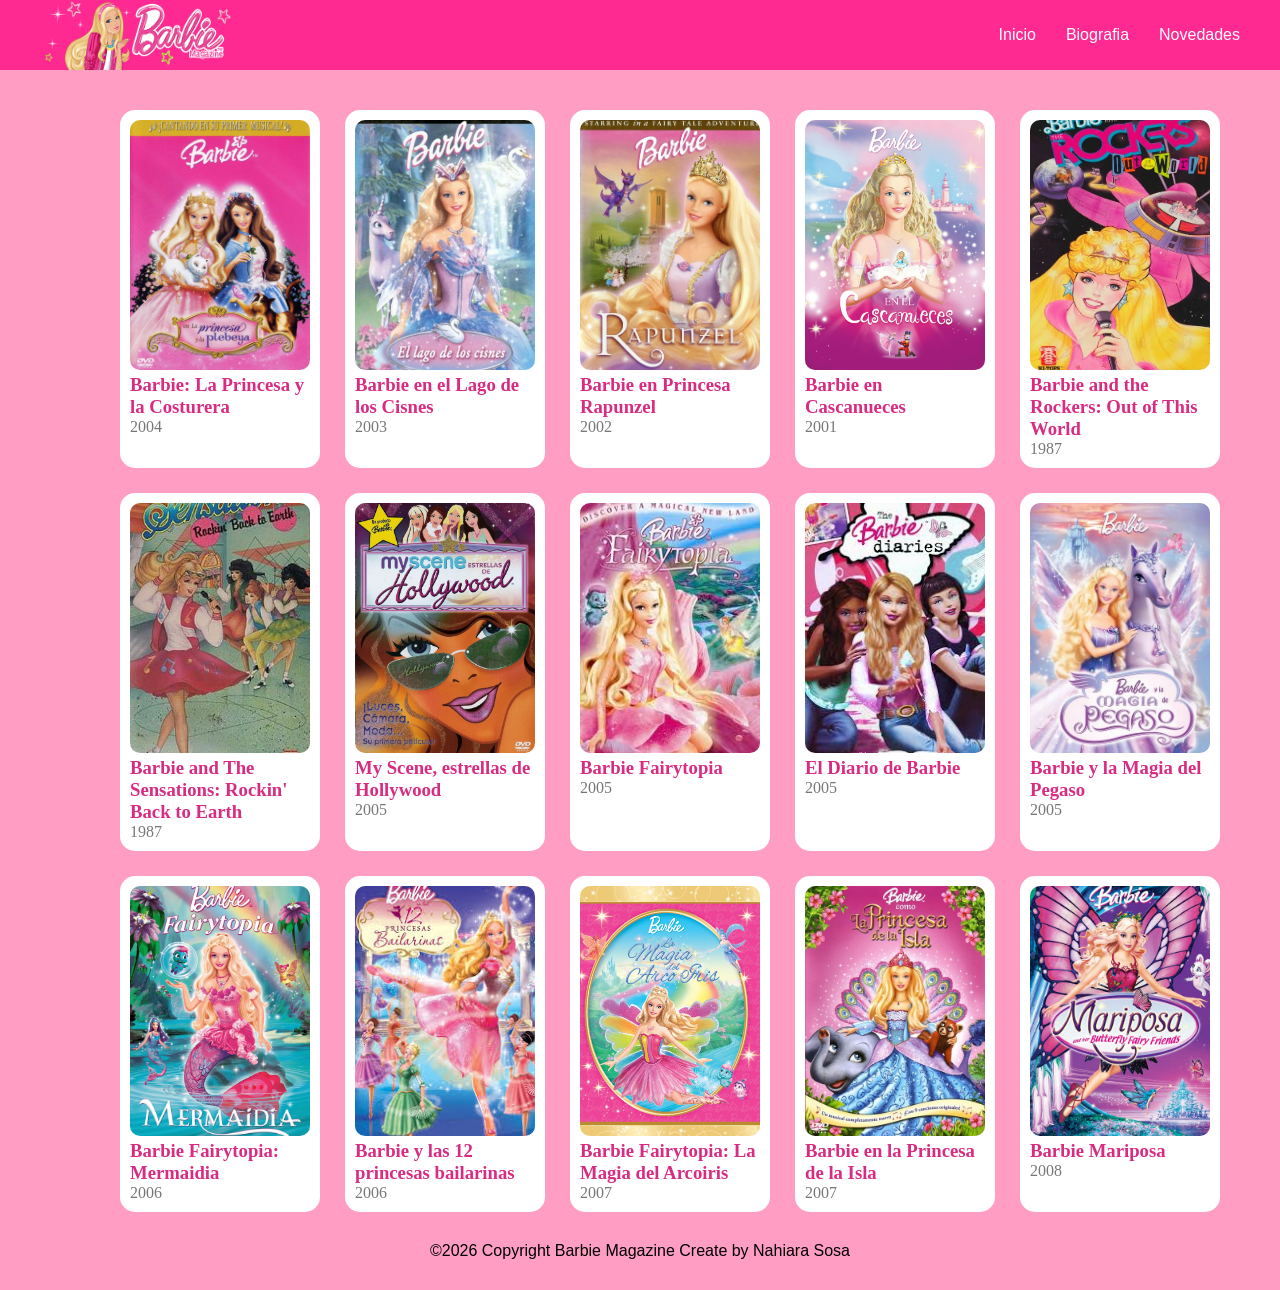
<file: index.html>
<!DOCTYPE html>
<html lang="es">
<head>
    <meta charset="UTF-8">
    <meta name="viewport" content="width=device-width, initial-scale=1.0">
    <title>Barbie Magazine</title>
    <link rel="stylesheet" href="web.css">
    <link rel="shortcut icon" href="pngwing.com.png" type="image/x-icon">
    
</head>
<body>

    <header>
    <div class="logo">
        <a href="index.html"><img src="pngwing.com (2).png" alt="Barbie"></a>
    </div>

    <nav>
        <a href="index.html">Inicio</a>
        <a href="biografia.html">Biografia</a>
        <a href="novedades.html">Novedades</a>
    </nav>

   
</header>

<section class="catalogo">

    

    <a href="#costurera" class="pelicula">
        <img src="imagenes/BarbiePrincesaPlebeya.webp" alt="Barbie1">
        <h3>Barbie: La Princesa y la Costurera</h3>
        <p>2004</p>
    </a>

    <a href="#cisnes" class="pelicula">
        <img src="imagenes/cisne barbie.jpg" alt="Barbie2">
        <h3>Barbie en el Lago de los Cisnes</h3>
        <p>2003</p>
    </a>

    <a href="#rapunzel" class="pelicula">
        <img src="imagenes/rapunxel.jpg" alt="Barbie3">
        <h3>Barbie en Princesa Rapunzel</h3>
        <p>2002</p>
    </a>

    <a href="#cascanueces" class="pelicula">
        <img src="imagenes/cascanueces.jpg" alt="Barbie4">
        <h3>Barbie en Cascanueces</h3>
        <p>2001</p>
    </a>

    <a href="#rockers" class="pelicula">
        <img src="imagenes/bafbie rockers.webp" alt="Barbie5">
        <h3>Barbie and the Rockers: Out of This World</h3>
        <p>1987</p>
    </a>

    <a href="#sensations" class="pelicula">
        <img src="imagenes/barbie sensations.jpg" alt="Barbie6">
        <h3>Barbie and The Sensations: Rockin' Back to Earth</h3>
        <p>1987</p>
    </a>

    <a href="#estrellas" class="pelicula">
        <img src="imagenes/myscene.jpg" alt="Barbie7">
        <h3>My Scene, estrellas de Hollywood</h3>
        <p>2005</p>
    </a>

    
    <a href="#fairy" class="pelicula">
        <img src="imagenes/descarga.jpg" alt="Barbie8">
        <h3> Barbie Fairytopia </h3>
        <p>2005</p>
    </a>

    
    <a href="#diario" class="pelicula">
        <img src="imagenes/descarga diario.jpg" alt="Barbie9">
        <h3> El Diario de Barbie </h3>
        <p>2005</p>
    </a>

    <a href="#pegaso" class="pelicula">
        <img src="imagenes/PEGASO.jpg" alt="Barbie10">
        <h3> Barbie y la Magia del Pegaso</h3>
        <p>2005</p>
    </a>

    
    <a href="#mermadia" class="pelicula">
        <img src="imagenes/barbie mermadia.webp" alt="Barbie11 ">
        <h3>Barbie Fairytopia: Mermaidia</h3>
        <p>2006</p>
    </a>

    <a href="#princesa" class="pelicula">
        <img src="imagenes/12bailarinas.jpg" alt="Barbie12">
        <h3>Barbie y las 12 princesas bailarinas</h3>
        <p>2006</p>
    </a>

    <a href="#arcoiris" class="pelicula">
        <img src="imagenes/lamagia.webp" alt="Barbie13">
        <h3>Barbie Fairytopia: La Magia del Arcoiris</h3>
        <p>2007</p>
    </a>

    <a href="#isla" class="pelicula">
        <img src="imagenes/laprincesa.webp" alt="Barbie14">
        <h3>Barbie en la Princesa de la Isla</h3>
        <p>2007</p>
    </a>

    <a href="#mariposa" class="pelicula">
        <img src="imagenes/images.jpg" alt="Barbie15">
        <h3>Barbie Mariposa</h3>
        <p>2008</p>
    
    </a>


</section>

<div id="costurera" class="info">
    <img src="imagenes/BarbiePrincesaPlebeya.webp">
    <div>
        <h2>Barbie: La Princesa y la Costurera</h2>
        <p><b>Año:</b> 2004</p>
        <p><b>Donde ver:</b> <a class="ver" href="https://share.google/gVghkswSds0yOHG3K" target="_blank"> Barbie en la Princesa y la Plebeya</a> </p>
        <p>La princesa Anneliese y la costurera Erika descubren que son idénticas y terminan intercambiando sus lugares.</p>
        <a href="#" class="cerrar">X</a>
        <iframe width="380" height="170" src="//ok.ru/videoembed/2987113056851?nochat=1" frameborder="0" allow="autoplay" allowfullscreen></iframe>
    </div>
</div>

<div id="cisnes" class="info">
    <img src="imagenes/cisne barbie.jpg">
    <div>
        <h2>Barbie en el Lago de los Cisnes</h2>
        <p><b>Año:</b> 2003</p>
        <p><b>Donde ver:</b> <a class="ver" href="https://ok.ru/video/1798534138522" target="_blank"> Barbie en el Lago de los Cisnes</a> </p>
        <p>Odette se convierte en un cisne debido a un hechizo y debe encontrar una manera de romper la maldición.</p>
        <a href="#" class="cerrar">X</a>
        <iframe width="380" height="200" src="//ok.ru/videoembed/1798534138522?nochat=1" frameborder="0" allow="autoplay" allowfullscreen></iframe>
    </div>
</div>

<div id="rapunzel" class="info">
    <img src="imagenes/rapunxel.jpg">
    <div>
        <h2>Barbie en Princesa Rapunzel</h2>
        <p><b>Año:</b> 2002</p>
        <p><b>Donde ver:</b> <a class="ver" href="https://ok.ru/video/2843519421011" target="_blank"> Barbie en Rapunzel </a> </p>
        <p>Rapunzel vive encerrada en una torre hasta que descubre un pincel mágico que puede ayudarla a cambiar su destino.</p>
        <a href="#" class="cerrar">X</a>
        <iframe width="380" height="170" src="//ok.ru/videoembed/2843519421011?nochat=1" frameborder="0" allow="autoplay" allowfullscreen></iframe>
    </div>
</div>

<div id="cascanueces" class="info">
    <img src="imagenes/cascanueces.jpg">
    <div>
        <h2>Barbie en Cascanueces</h2>
        <p><b>Año:</b> 2001</p>
        <p><b>Donde ver:</b> <a class="ver" href="https://ok.ru/video/2296948853414" target="_blank"> Barbie en Cascanueces</a> </p>
        <p>Clara entra en un mundo mágico junto al Cascanueces y comienza una aventura para salvar el reino.</p>
        <a href="#" class="cerrar">X</a>
        <iframe width="370" height="190" src="//ok.ru/videoembed/2296948853414?nochat=1" frameborder="0" allow="autoplay" allowfullscreen></iframe>
    </div>
</div>

<div id="rockers" class="info">
    <img src="imagenes/bafbie rockers.webp">
    <div>
        <h2>Barbie and the Rockers: Out of This World</h2>
        <p><b>Año:</b> 1987</p>
        <p><b>Donde ver:</b><a class="ver" href="https://ok.ru/video/5135855979043" target="_blank"> Barbie and The Rockers </a> </p>
        <p> <strong class="rockers"> 00:00-24:34 </strong> Barbie y su banda viajan al espacio para realizar un concierto.</p>
        <a href="#" class="cerrar">X</a>
        <iframe width="360" height="160" src="//ok.ru/videoembed/5135855979043?nochat=1" frameborder="0" allow="autoplay" allowfullscreen></iframe>
    </div>
</div>

<div id="sensations" class="info">
    <img src="imagenes/barbie sensations.jpg">
    <div>
        <h2>Barbie and The Sensations: Rockin' Back to Earth</h2>
        <p><b>Año:</b> 1987</p>
        <p><b>Donde ver:</b> <a class="ver" href="https://ok.ru/video/5135855979043" target="_blank"> Barbie de regreso a la tierra  </a></p>
        <p> <strong class="rockers"> 24:35-46:11 </strong> Barbie y The Sensations regresan a la Tierra después de su aventura musical.</p>
        <a href="#" class="cerrar">X</a>
         <iframe width="360" height="160" src="//ok.ru/videoembed/5135855979043?nochat=1" frameborder="0" allow="autoplay" allowfullscreen></iframe>
    </div>
</div>

<div id="estrellas" class="info">
    <img src="imagenes/myscene.jpg">
    <div>
        <h2>My Scene, Estrellas de Hollywood</h2>
        <p><b>Año:</b> 2005</p>
        <p><b>Donde ver:</b><a class="ver" href="https://www.facebook.com/watch/?v=2432728203656877" target="_blank"> Estrellas de Hollywood</a> </p>
        <p>Barbie y sus amigas consiguen por accidente un trabajo como extras en una gran producción cinematográfica de Hollywood en Nueva York.</p>
        <a href="#" class="cerrar">X</a>
    
    </div>
</div>

<div id="fairy" class="info">
    <img src="imagenes/descarga.jpg">
    <div>
        <h2>Barbie Fairytopia</h2>
        <p><b>Año:</b> 2005</p>
        <p><b>Donde ver:</b><a class="ver" href="https://ok.ru/video/3027862162003" target="_blank"> Barbie en Fairytopia</a> </p>
        <p>Sigue la historia de Elina, una hada de las flores sin alas que vive en el mágico mundo de Fairytopia.</p>
        <a href="#" class="cerrar">X</a>
        <iframe width="360" height="175" src="//ok.ru/videoembed/3027862162003?nochat=1" frameborder="0" allow="autoplay" allowfullscreen></iframe>
    
    </div>
</div>

<div id="diario" class="info">
    <img src="imagenes/descarga diario.jpg">
    <div>
        <h2>El Diario de Barbie</h2>
        <p><b>Año:</b> 2005</p>
        <p><b>Donde ver:</b><a class="ver" href="https://ok.ru/video/3027862162003" target="_blank"> El Diario de Barbie</a> </p>
        <p>Recibe un diario especial y una pulsera que parecen hacer realidad sus deseos y cambiar su suerte.</p>
        <a href="#" class="cerrar">X</a>
        <iframe width="360" height="165" src="//ok.ru/videoembed/7341442468484?nochat=1" frameborder="0" allow="autoplay" allowfullscreen></iframe>
    
    </div>
</div>

<div id="pegaso" class="info">
    <img src="imagenes/PEGASO.jpg">
    <div>
        <h2>Barbie y la Magia del Pegaso</h2>
        <p><b>Año:</b> 2005</p>
        <p><b>Donde ver:</b> <a class="ver" href="https://ok.ru/video/9794536344302" target="_blank">  Barbie y la Magia del Pegaso </a> </p>
        <p>La historia de la princesa Annika, quien debe salvar a su familia y a su reino de un malvado hechicero en un plazo de tres días</p>
        <a href="#" class="cerrar">X</a>
       <iframe width="360" height="165" src="//ok.ru/videoembed/9794536344302?nochat=1" frameborder="0" allow="autoplay" allowfullscreen></iframe>
    </div>
</div>

<div id="mermadia" class="info">
    <img src="imagenes/barbie mermadia.webp">
    <div>
        <h2>Barbie Fairytopia: Mermaidia</h2>
        <p><b>Año:</b> 2006</p>
        <p><b>Donde ver:</b> <a class="ver" href="https://ok.ru/video/7655125945072" target="_blank"> Barbie Fairytopia en Mermaidia</a> </p>
        <p> El hada Elina viaja al reino submarino de Mermaidia para rescatar al príncipe sireno Nalu.</p>
        <a href="#" class="cerrar">X</a>
        <iframe width="360" height="165" src="//ok.ru/videoembed/7655125945072?nochat=1" frameborder="0" allow="autoplay" allowfullscreen></iframe>
    </div>
</div>

<div id="princesa" class="info">
    <img src="imagenes/12bailarinas.jpg">
    <div>
        <h2>Barbie y las 12 Princesas Bailarinas</h2>
        <p><b>Año:</b> 2006</p>
        <p><b>Donde ver:</b> <a class="ver" href="https://ok.ru/video/2476079844006" target="_blank"> Barbie en las 12 princesas bailarinas </a> </p>
        <p> Las doce hermanas descubren un pasadizo secreto en su habitación que las lleva a un reino dorado y encantado cada vez que bailan sobre un mosaico de flores.</p>
        <a href="#" class="cerrar">X</a>
        <iframe width="360" height="165" src="//ok.ru/videoembed/2476079844006?nochat=1" frameborder="0" allow="autoplay" allowfullscreen></iframe>
       
    </div>
</div>

<div id="arcoiris" class="info">
    <img src="imagenes/lamagia.webp">
    <div>
        <h2>Barbie Fairytopia: La magia del arcoíris</h2>
        <p><b>Año:</b> 2007</p>
        <p><b>Donde ver:</b> <a class="ver" href="https://ok.ru/video/1798535383706" target="_blank"> Barbie en Fairytopia la Magia del Arcoiris </a> </p>
        <p>Una hada y sus compañeros deben evitar que una villana congele su reino por diez años.</p>
        <a href="#" class="cerrar">X</a>
        <iframe width="360" height="165" src="//ok.ru/videoembed/1798535383706?nochat=1" frameborder="0" allow="autoplay" allowfullscreen></iframe>
       
    </div>
</div>

<div id="isla" class="info">
    <img src="imagenes/laprincesa.webp">
    <div>
        <h2>Barbie en la Princesa de la Isla</h2>
        <p><b>Año:</b> 2007</p>
        <p><b>Donde ver:</b> <a class="ver" href="https://ok.ru/video/2841739725395" target="_blank"> Barbie en la Princesa de la Isla</a> </p>
        <p> Una joven criada en una isla tropical viaja a la civilización junto a un príncipe aventurero, donde debe adaptarse a la sociedad real mientras busca descubrir su verdadera identidad. </p>
        <a href="#" class="cerrar">X</a>
        <iframe width="360" height="165" src="//ok.ru/videoembed/2841739725395?nochat=1" frameborder="0" allow="autoplay" allowfullscreen></iframe>
        
    </div>
</div>

<div id="mariposa" class="info">
    <img src="imagenes/images.jpg">
    <div>
        <h2>Barbie Mariposa</h2>
        <p><b>Año:</b> 2008</p>
        <p><b>Donde ver:</b><a class="ver" href="https://ok.ru/video/9822584769262" target="_blank"> Barbie Mariposa </a> </p>
        <p> Un hada debe de adentrarse en tierras peligrosas para buscar una cura mágica que salve a su reino de la oscuridad eterna. </p>
        <a href="#" class="cerrar">X</a>
        <iframe width="360" height="165" src="//ok.ru/videoembed/9822584769262?nochat=1" frameborder="0" allow="autoplay" allowfullscreen></iframe>

        
    </div>
</div>

<footer>
    <p>&copy;2026 Copyright Barbie Magazine Create by Nahiara Sosa</p>
</footer>
</file>
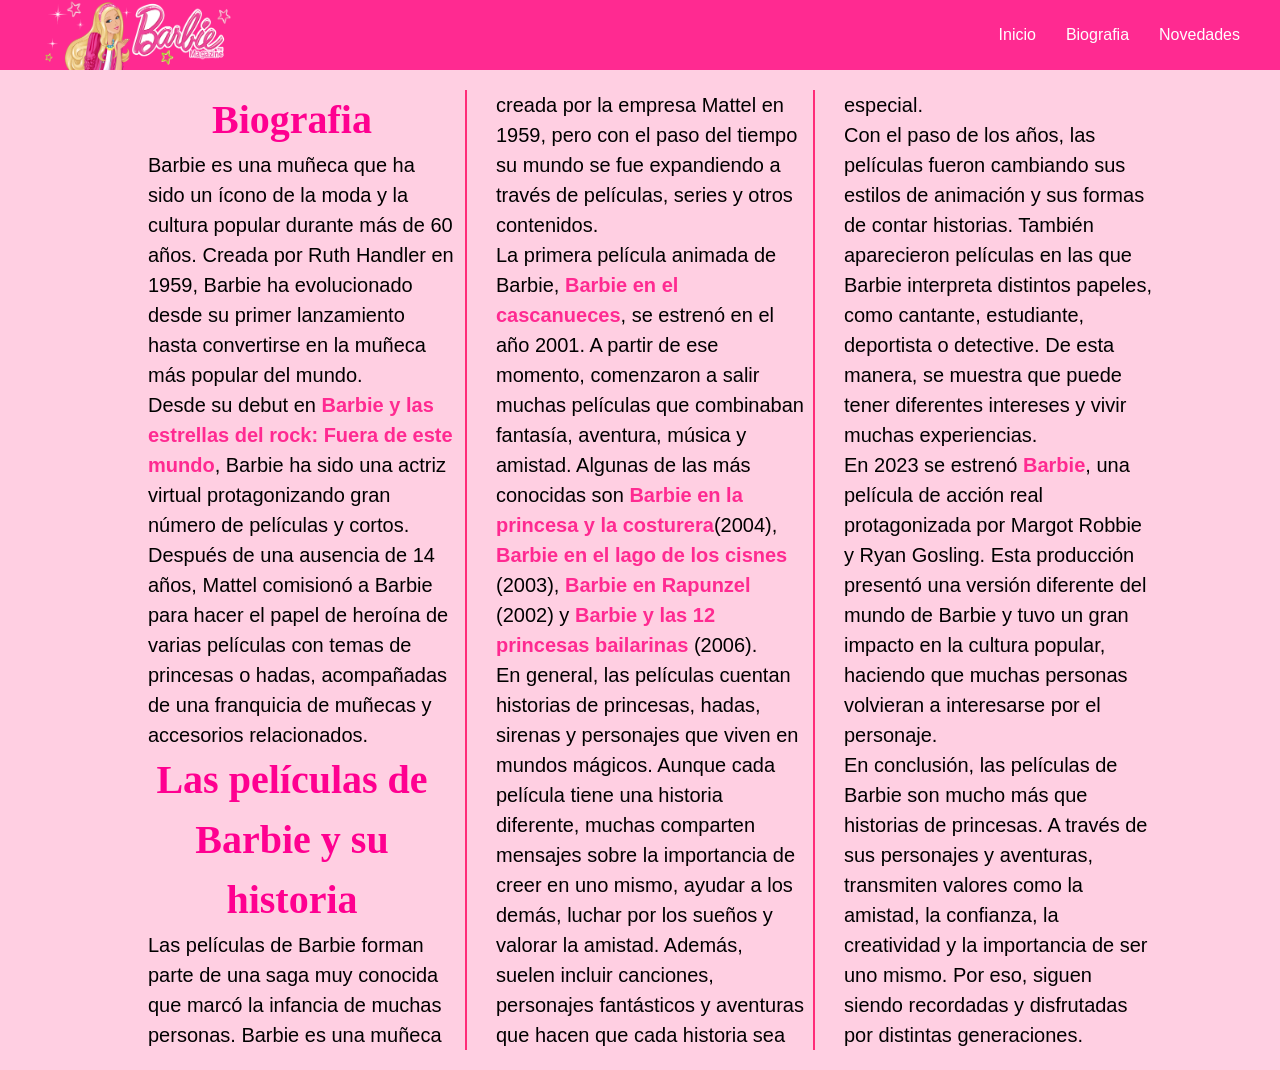
<file: biografia.html>
<!DOCTYPE html>
<html lang="en">
<head>
    <meta charset="UTF-8">
    <meta name="viewport" content="width=device-width, initial-scale=1.0">
    <title>Biografia</title>
    <link rel="stylesheet" href="biografia.css">
    <link rel="shortcut icon" href="pngwing.com.png" type="image/x-icon">
</head>
<body>

    <header>
    <div class="logo">
        <a href="index.html"><img src="pngwing.com (2).png" alt="Barbie"></a>
    </div>

    <nav>
        <a href="index.html">Inicio</a>
        <a href="biografia.html">Biografia</a>
        <a href="#">Novedades</a>
    </nav>

    
    </header> 
    <main>
          <section class="biografia">
        <h1> Biografia </h1>

        <p>Barbie es una muñeca que ha sido un ícono de la moda y la cultura popular durante más de 60 años. Creada por Ruth Handler en 1959, Barbie ha evolucionado desde su primer lanzamiento hasta convertirse en la muñeca más popular del mundo. <br>
        Desde su debut en <strong>Barbie y las estrellas del rock: Fuera de este mundo</strong>, Barbie ha sido una actriz virtual protagonizando gran número de películas y cortos. Después de una ausencia de 14 años, Mattel comisionó a Barbie para hacer el papel de heroína de varias películas con temas de princesas o hadas, acompañadas de una franquicia de muñecas y accesorios relacionados. <br> </p> 

        <h1>Las películas de Barbie y su historia</h1>

        <p>Las películas de Barbie forman parte de una saga muy conocida que marcó la infancia de muchas personas. Barbie es una muñeca creada por la empresa Mattel en 1959, pero con el paso del tiempo su mundo se fue expandiendo a través de películas, series y otros contenidos. <br>

La primera película animada de Barbie, <strong>Barbie en el cascanueces</strong>, se estrenó en el año 2001. A partir de ese momento, comenzaron a salir muchas películas que combinaban fantasía, aventura, música y amistad. Algunas de las más conocidas son <strong>Barbie en la princesa y la costurera</strong>(2004), <strong>Barbie en el lago de los cisnes </strong>(2003), <strong>Barbie en Rapunzel </strong>(2002) y <strong>Barbie y las 12 princesas bailarinas </strong>(2006). <br>

En general, las películas cuentan historias de princesas, hadas, sirenas y personajes que viven en mundos mágicos. Aunque cada película tiene una historia diferente, muchas comparten mensajes sobre la importancia de creer en uno mismo, ayudar a los demás, luchar por los sueños y valorar la amistad. Además, suelen incluir canciones, personajes fantásticos y aventuras que hacen que cada historia sea especial. <br> 

Con el paso de los años, las películas fueron cambiando sus estilos de animación y sus formas de contar historias. También aparecieron películas en las que Barbie interpreta distintos papeles, como cantante, estudiante, deportista o detective. De esta manera, se muestra que puede tener diferentes intereses y vivir muchas experiencias. <br>

En 2023 se estrenó <strong>Barbie</strong>, una película de acción real protagonizada por Margot Robbie y Ryan Gosling. Esta producción presentó una versión diferente del mundo de Barbie y tuvo un gran impacto en la cultura popular, haciendo que muchas personas volvieran a interesarse por el personaje. <br>

En conclusión, las películas de Barbie son mucho más que historias de princesas. A través de sus personajes y aventuras, transmiten valores como la amistad, la confianza, la creatividad y la importancia de ser uno mismo. Por eso, siguen siendo recordadas y disfrutadas por distintas generaciones.</p>


    </section>
    </main>
  
</body>
</html>
</file>
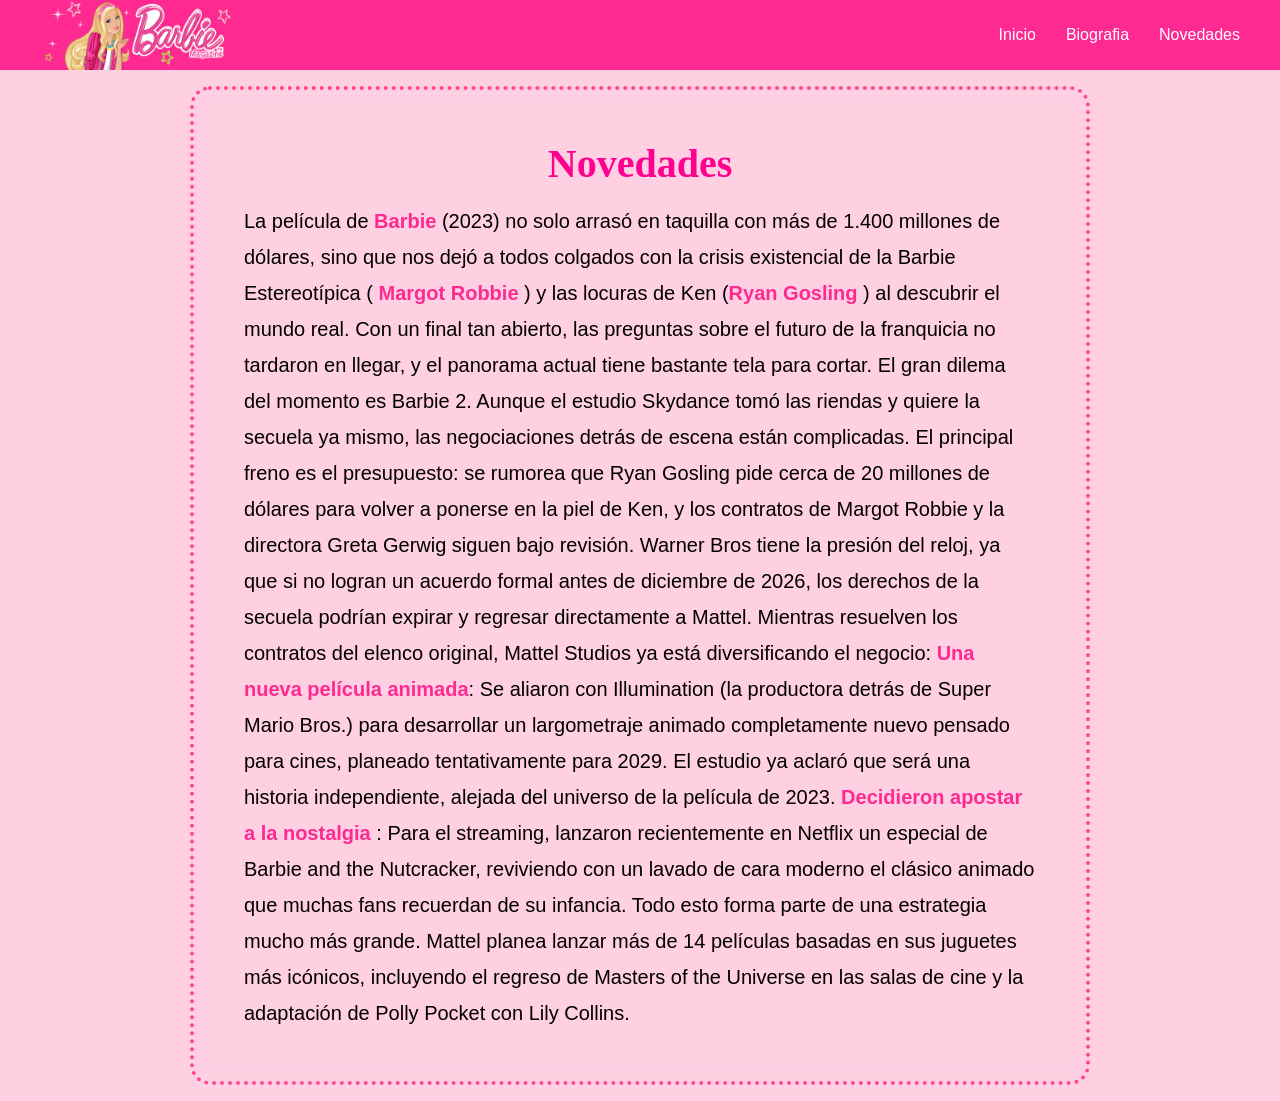
<file: novedades.html>
<!DOCTYPE html>
<html lang="en">
<head>
    <meta charset="UTF-8">
    <meta name="viewport" content="width=device-width, initial-scale=1.0">
    <title>Biografia</title>
    <link rel="stylesheet" href="novedades.css">
    
    <link rel="shortcut icon" href="pngwing.com.png" type="image/x-icon">
</head>
<body>

    <header>
    <div class="logo">
        <a href="index.html"><img src="pngwing.com (2).png" alt="Barbie"></a>
    </div>

    <nav>
        <a href="index.html">Inicio</a>
        <a href="biografia.html">Biografia</a>
        <a href="novedades.html">Novedades</a>
    </nav>

    
    </header> 
    <main>
          <section class="novedad">

            <h1>Novedades</h1>

            <p>La película de <strong>Barbie</strong> (2023) no solo arrasó en taquilla con más de 1.400 millones de dólares, sino que nos dejó a todos colgados con la crisis existencial de la Barbie Estereotípica ( <strong>Margot Robbie</strong> ) y las locuras de Ken (<strong>Ryan Gosling</strong> ) al descubrir el mundo real. Con un final tan abierto, las preguntas sobre el futuro de la franquicia no tardaron en llegar, y el panorama actual tiene bastante tela para cortar.
El gran dilema del momento es Barbie 2. Aunque el estudio Skydance tomó las riendas y quiere la secuela ya mismo, las negociaciones detrás de escena están complicadas. El principal freno es el presupuesto: se rumorea que Ryan Gosling pide cerca de 20 millones de dólares para volver a ponerse en la piel de Ken, y los contratos de Margot Robbie y la directora Greta Gerwig siguen bajo revisión. Warner Bros tiene la presión del reloj, ya que si no logran un acuerdo formal antes de diciembre de 2026, los derechos de la secuela podrían expirar y regresar directamente a Mattel.
Mientras resuelven los contratos del elenco original, Mattel Studios ya está diversificando el negocio:
  <strong>Una nueva película animada</strong>: Se aliaron con Illumination (la productora detrás de Super Mario Bros.) para desarrollar un largometraje animado completamente nuevo pensado para cines, planeado tentativamente para 2029. El estudio ya aclaró que será una historia independiente, alejada del universo de la película de 2023.
 <strong>Decidieron apostar a la nostalgia</strong> : Para el streaming, lanzaron recientemente en Netflix un especial de Barbie and the Nutcracker, reviviendo con un lavado de cara moderno el clásico animado que muchas fans recuerdan de su infancia.
Todo esto forma parte de una estrategia mucho más grande. Mattel planea lanzar más de 14 películas basadas en sus juguetes más icónicos, incluyendo el regreso de Masters of the Universe en las salas de cine y la adaptación de Polly Pocket con Lily Collins.</p>


        
    </section>
    </main>
  
</body>
</html>
</file>
<file: web.css>
*{
    margin: 0;
}


button{
    border-radius: 10px;
    background-color: rgb(250, 126, 188);
    border: none;
    margin: 30px;
}

body {
    font-family: Arial, sans-serif;
    background-color: #ff9dc3;
}

header {
    background-color: #ff2a91;
    height: 70px;
    display: flex;
    align-items: center;
    justify-content: space-between;
    padding: 0 40px;

}

nav {
    display: flex;
    gap: 30px;
}

nav a {
    color: white;
    text-decoration: none;
    font-size: 16px;
}

nav a:hover {
    color: rgb(125, 15, 77);
}

.usuario button {
    background-color: white;
    color: #ff4fa3;
    border: none;
    padding: 10px 18px;
    border-radius: 20px;
}

.usuario button:hover {
    background-color: rgb(125, 15, 77);
}

.logo a{
    display: block;
}

.logo img {
    width: 200px;
    height: 74px ;
}
 .pelicula{
     font-family:Georgia, 'Times New Roman', Times, serif
 }


 dialog::backdrop{
    background-color: rgb(255, 59, 180);

}

.abrir{
    position: relative;
    background-color: rgb(255, 133, 174);
    width: 90px;
    height: 50px;
    border-radius: 20px;
    display: flex;
    justify-content: center;
    align-items: center;


}

.abrir:hover{
    background-color: rgb(255, 93, 147);
}


.cerrar{

    padding: 10px 14px;
    background-color: rgb(255, 133, 174);
    border-radius: 20px;
    position: absolute;
    border: none;
    transition: 0.3s;
   top: 10px;
   right: 10px;
   cursor: pointer;

    
}

.cerrar:hover{
    background-color: rgb(255, 93, 147);
}

dialog{
    position: absolute;
    border: none;
    border-radius: 10px;
}

.catalogo {
    display: flex;
    flex-wrap: wrap;
    gap: 25px;
    padding-left: 120px;
    padding-top: 40px;
   
}


.pelicula {
    width: 180px;
    background-color: white;
    padding: 10px;
    border-radius: 15px;
    text-decoration: none;
    color: #110101;
    transition: 0.4s;

}

.pelicula:hover{
    transform: translate(6px);
}


.pelicula img {
    width: 100%;
    height: 250px;
    object-fit: cover;
    border-radius: 10px;
}

.pelicula h3 {
    color: #d92b82;
}

.pelicula p {
    color: #777;
}

.info {
    display: none;
    position: fixed;
    top: 50%;
    left: 50%;
    transform: translate(-50%, -50%);
    width: 650px;
    background-color: white;
    padding: 30px;
    border-radius: 20px;
}

.info:target {
    display: flex;
    gap: 25px;

}

.info img {
    width: 220px;
    height: 320px;
    border-radius: 12px;
}

.info h2 {
    color: #d92b82;
}

.info p {
    line-height: 1.5;
}

.cerrar {
    display: inline-block;
    background-color: #ff4fa3;
    color: white;
    text-decoration: none;
    padding: 10px;
    border-radius: 20px;
    margin-top: 10px;
    
}

.ver{
    color: #ff6fb5;
}

.ver:hover{
    color: #ff0f87;
}

iframe{
    padding: 10px;
}

.rockers{
    color: #ff0f87;
}

@media(max-width:500px){
    header{
        flex-direction: column;
    }
}

footer{
    padding: 30px;
    display: flex;
    justify-content: center;
}
</file>
<file: biografia.css>
*{
    margin: 0;
}

body {
    font-family: Arial, sans-serif;
    color: rgb(0, 0, 0);
    background-color: #ffcfe2;
    font-size: 20px;
}

.biografia{
padding: 6px;
column-count: 3;
column-gap: 20px;
column-rule: 2px solid rgb(255, 44, 121);
width: 80vw;  
margin: auto;
line-height: 1.5; 
padding: 20px;
}

p{
  margin-left: 20px;
}

h1{
    color: rgb(255, 0, 144);
    text-align: center;
    font-family: 'Times New Roman', Times, serif;
     font-size: 40px;
     
}

strong{
    color: #ff2a91;
}



header {
    background-color: #ff2a91;
    height: 70px;
    display: flex;
    align-items: center;
    justify-content: space-between;
    padding: 0 40px;
}

nav {
    display: flex;
    gap: 30px;
}

nav a {
    color: white;
    text-decoration: none;
    font-size: 16px;
}

nav a:hover {
    color: rgb(125, 15, 77);
}




.logo a{
    display: block;
}

.logo img {
    width: 200px;
    height: 74px ;}
</file>
<file: novedades.css>
*{
    margin: 0;
    padding: 0;
    box-sizing: border-box;
}

body {
    font-family: Arial, sans-serif;
    color: rgb(0, 0, 0);
    background-color: #ffcfe2;
    font-size: 20px;
}

.novedad{
    width: 90vw;
    max-width: 900px;

    margin: 16px auto;
    border-radius: 20px;
    border: 4px dotted  rgb(255, 73, 140);
    padding: 50px;
    background: transparent;
    backdrop-filter: blur(10px);

}
.novedad p{
    line-height: 1.8;
    padding-top: 16px;
}
h1{
    color: rgb(255, 0, 144);
    text-align: center;
    font-family: 'Times New Roman', Times, serif;
     font-size: 40px;
     
}

strong{
    color: #ff2a91;
}



header {
    background-color: #ff2a91;
    height: 70px;
    display: flex;
    align-items: center;
    justify-content: space-between;
    padding: 0 40px;
}

nav {
    display: flex;
    gap: 30px;
}

nav a {
    color: white;
    text-decoration: none;
    font-size: 16px;
}

nav a:hover {
    color: rgb(125, 15, 77);
}



.logo a{
    display: block;
}

.logo img {
    width: 200px;
    height: 74px ;}
</file>
